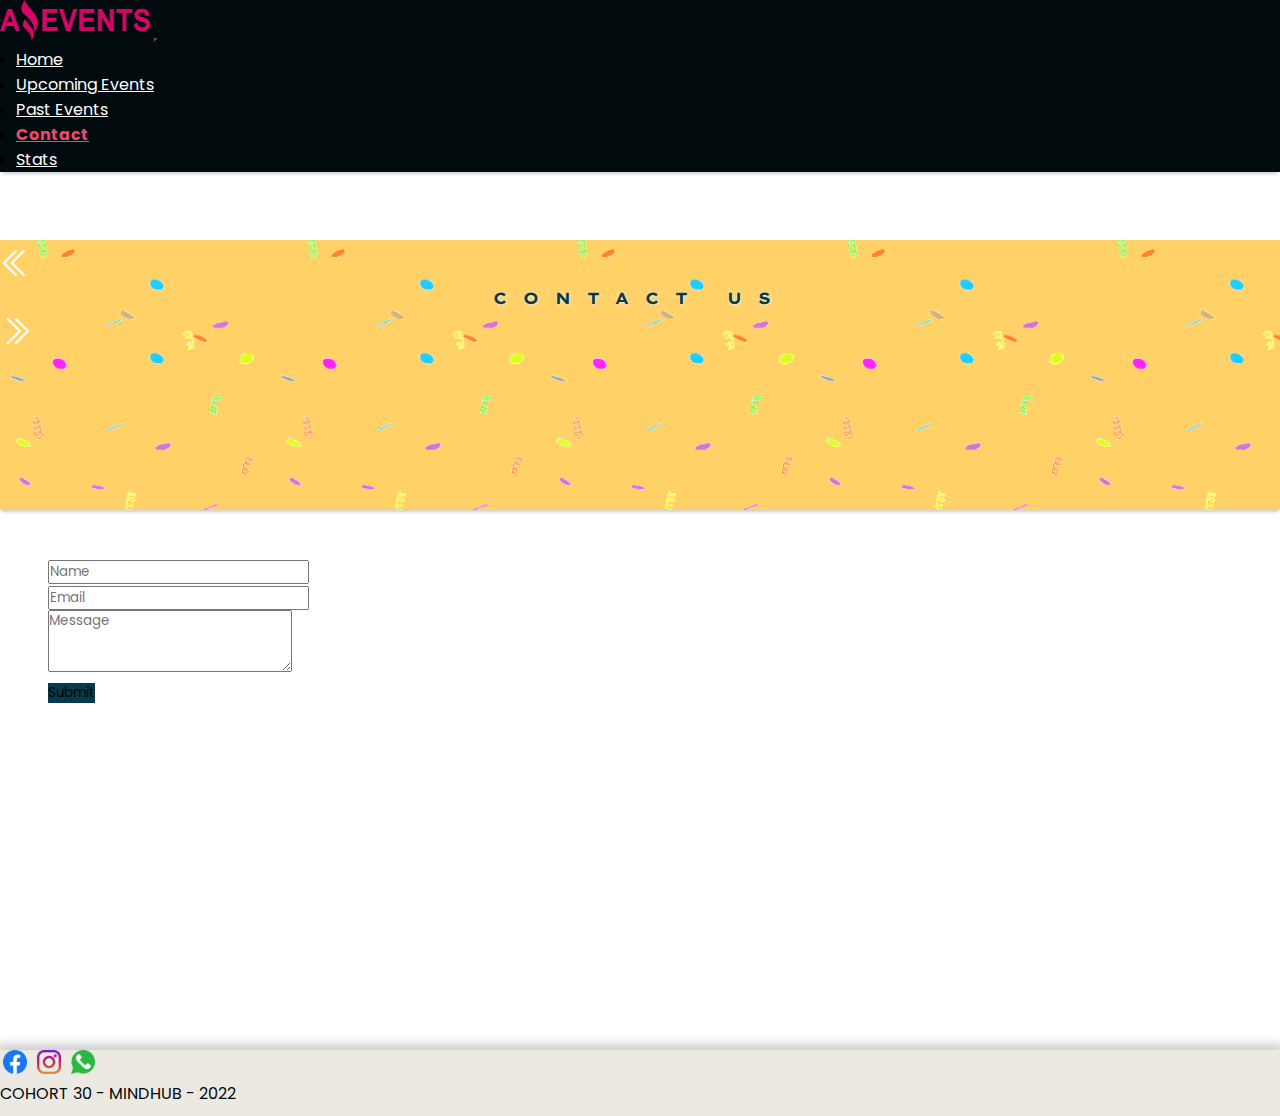
<file: contact.html>
<!DOCTYPE html>
<html lang="en">
<head>
    <meta charset="UTF-8">
    <meta http-equiv="X-UA-Compatible" content="IE=edge">
    <meta name="viewport" content="width=device-width, initial-scale=1.0">
    <title>Amazing Events - Contact</title>
    <link href="https://cdn.jsdelivr.net/npm/bootstrap@5.2.0-beta1/dist/css/bootstrap.min.css" rel="stylesheet" integrity="sha384-0evHe/X+R7YkIZDRvuzKMRqM+OrBnVFBL6DOitfPri4tjfHxaWutUpFmBp4vmVor" crossorigin="anonymous">
    <link rel="shortcut icon" href="./assets/img/favicon.ico" type="image/x-icon">
    <link href="https://fonts.googleapis.com/css2?family=Lexend+Giga&family=Poppins:wght@300&family=Sulphur+Point:wght@300&display=swap" rel="stylesheet">
    <link rel="stylesheet" href="https://cdn.jsdelivr.net/npm/bootstrap-icons@1.8.3/font/bootstrap-icons.css">
    <link rel="stylesheet" href="./assets/styles/style.css">
</head>
<body>
    <header>
        <nav class="navbar navbar-expand-lg fixed-top">
            <div class="container-fluid">
                <a class="navbar-brand" href="./index.html">
                    <img src="./assets/img/logo.png" alt="logo" width="150" height="40">
                </a>
                <button class="navbar-toggler" type="button" data-bs-toggle="collapse" data-bs-target="#navbarSupportedContent" aria-controls="navbarSupportedContent" aria-expanded="false" aria-label="Toggle navigation">
                    <span class="navbar-toggler-icon"></span>
                </button>
                <div class="collapse navbar-collapse" id="navbarSupportedContent">
                    <ul class="navbar-nav  container d-flex justify-content-lg-end">
                        <li class="nav-item">
                            <a class="nav-link" href="./index.html">Home</a>
                        </li>
                        <li class="nav-item">
                            <a class="nav-link" href="./upcomingevents.html">Upcoming Events</a>
                        </li>
                        <li class="nav-item">
                            <a class="nav-link" href="./pastevents.html">Past Events</a>
                        </li>
                        <li class="nav-item">
                            <a class="nav-link" href="#">Contact</a>
                        </li>
                        <li class="nav-item">
                            <a class="nav-link" href="./stats.html">Stats</a>
                        </li>
                    </ul>
                </div>
            </div>
        </nav>
    </header>
    <main>
        <div class="container-fluid d-flex justify-content-between align-items-center slide">
            <a href="./pastevents.html"><i class="bi bi-chevron-double-left"></i></a>
            <h1>Contact us</h1>
            <a href="./stats.html"><i class="bi bi-chevron-double-right"></i></a>
        </div>
        <form class="container contact">
            <div class="mb-3">
                <label for="name" class="form-label"></label>
                <input type="text" class="form-control" id="name" placeholder="Name">
            </div>
            <div class="mb-3">
                <label for="email" class="form-label"></label>
                <input type="email" class="form-control" id="email" placeholder="Email">
            </div>
            <div class="mb-3">
                <label for="exampleFormControlTextarea1" class="form-label"></label>
                <textarea class="form-control" id="exampleFormControlTextarea1" rows="3" placeholder="Message"></textarea>
            </div>
            <button type="submit" class="btn btn-dark submit">Submit</button>
        </form>
    </main>
    <footer class="container-fluid d-flex flex-column justify-content-around align-items-center flex-sm-row justify-content-sm-between">
        <div class="container d-flex justify-content-around col-12 col-sm-3">
            <a class="iconos col-sm-1" href="#"><img src="./assets/img/facebook.png" alt=""></a>
            <a class="iconos col-sm-1" href="#"><img src="./assets/img/instagram.png" alt=""></a>
            <a class="iconos col-sm-1" href="#"><img src="./assets/img/whatsapp.png" alt=""></a>
        </div>
        <span class="col-12 col-sm-9">Cohort 30 - Mindhub - 2022</span>
    </footer>

<script src="https://cdn.jsdelivr.net/npm/bootstrap@5.2.0-beta1/dist/js/bootstrap.bundle.min.js" integrity="sha384-pprn3073KE6tl6bjs2QrFaJGz5/SUsLqktiwsUTF55Jfv3qYSDhgCecCxMW52nD2" crossorigin="anonymous"></script>
</body>
</html>
</file>
<file: assets/styles/style.css>
* {
    padding: 0;
    margin: 0;
    box-sizing: border-box;
    font-family: 'Poppins';
}
.navbar {
    background-color: #010a0d !important;
    box-shadow: 0 4px 3px -2px rgba(150, 148, 148, 0.437) !important;
}
.nav-item {
    margin-left: 1rem;
}
.nav-item>a {
    color: white;
}
.nav-item>a:hover  {
    color: #ef476f !important;
    text-decoration: underline;
}
.nav-item>a[href="#"] {
    text-decoration: underline !important;
    color:  #ef476f !important;
    font-weight: bold;
}
.slide {
    width: 100%;
    margin-top: 7.5vh;
    min-height: 30vh;
    background-color: #FFD166;
    background-image: url(/assets/img/slide-background.gif);
    background-size: contain;
    box-shadow: 0 4px 3px -2px rgba(0, 0, 0, 0.204) !important;

}
.slide h1 {
    color: #073B4C;
    text-shadow: 1px 1px 2px rgba(255, 255, 255, 0.404), 0 0 1em rgba(255, 255, 255, 0.404), 0 0 0.2em rgba(255, 255, 255, 0.404);
    text-transform: uppercase;
    letter-spacing: 1rem !important;
    text-align: center;
    font-family: 'Lexend Giga';
    font-size: 1rem;
}

.slide a {
    color: rgb(255, 255, 255);
    font-size: 2rem;
}
.slide a:hover {
    color: #ef476f;
}
.form-check {
    margin: .5rem .5rem .5rem .5rem;
}
form label {
    font-size: .8rem !important;
}
footer {
    background-color: #ece9e2 !important;
    min-height: 7.4vh;
    margin-bottom: 0;
    width: 100%;
    box-shadow: 0 -3px 10px 3px rgba(0, 0, 0, 0.2);
}
main {
    width: 100%;
    min-height: 90vh;
}
header {
    width: 100%;
}

footer a>img {
    width: 1.5rem;
}
footer>span {
    color: #010a0d;
    text-transform: uppercase;
    text-align: right !important;
}
.card {
    background-color: whitesmoke;
    box-shadow: rgba(0, 0, 0, 0.1) 0px 2px 8px 0px;
    border: white;
}
.card:hover {
    box-shadow: greenyellow 0px 5px 15px 0px !important;
}
#details:hover {
    box-shadow: rgba(0, 0, 0, 0.1) 0px 2px 8px 0px;
}
#details{ 
    border: #ece9e2 solid 6px ;
    border-radius: 12px;
    background-color: #ece9e2;
    box-shadow: rgba(0, 0, 0, 0.1) 0px 2px 8px 0px;
}
.card a {
    background-color: #ef476f;
    border: #ef476f;
    text-align: center;
    max-height: 2.5rem;
}
.arreglito {
    min-height: 92.5vh;
}
.details {
    margin-top: 5rem !important;
    margin-bottom: 2rem;
    width: 40rem;
    height: fit-content
}
.detailsRoto {
    padding: 2px !important;
}
.card h6 {
    font-weight: bold;
}
.card a:hover {
    background-color: #073B4C !important;
    border: #073B4C;
}
.card-title {
    font-family: 'Lexend Giga';
    text-transform: uppercase;
}
.navbar-toggler, .navbar-toggler-icon {
    background-color: #ef476f;
}
.card>img {
    min-height: 50% !important;
}
.iconos {
    margin: 3px;
}
.contact {
    max-width: 40rem !important;
    height: fit-content;
    margin: 3rem !important;
}
.submit {
    background-color: #073B4C;
    border: #073B4C;
}
.submit:hover {
    background-color: #ef476f !important;
    border: #ef476f;
}
.tableTitle {
    font-size: 1.5rem;
    color: #073B4C;
    background-color: #ef476f !important;
    margin-bottom: 0;
    padding: .3rem;
}
th {
    color: #073B4C;
    font-size: 1rem !important;
    padding: 0 !important;
}
#titlesCards>h6 {
    color: #073B4C;
    text-transform: uppercase;
    text-align: center;
    font-weight: bold;
}
#tableEvents {
    margin: 2rem;
}
</file>
